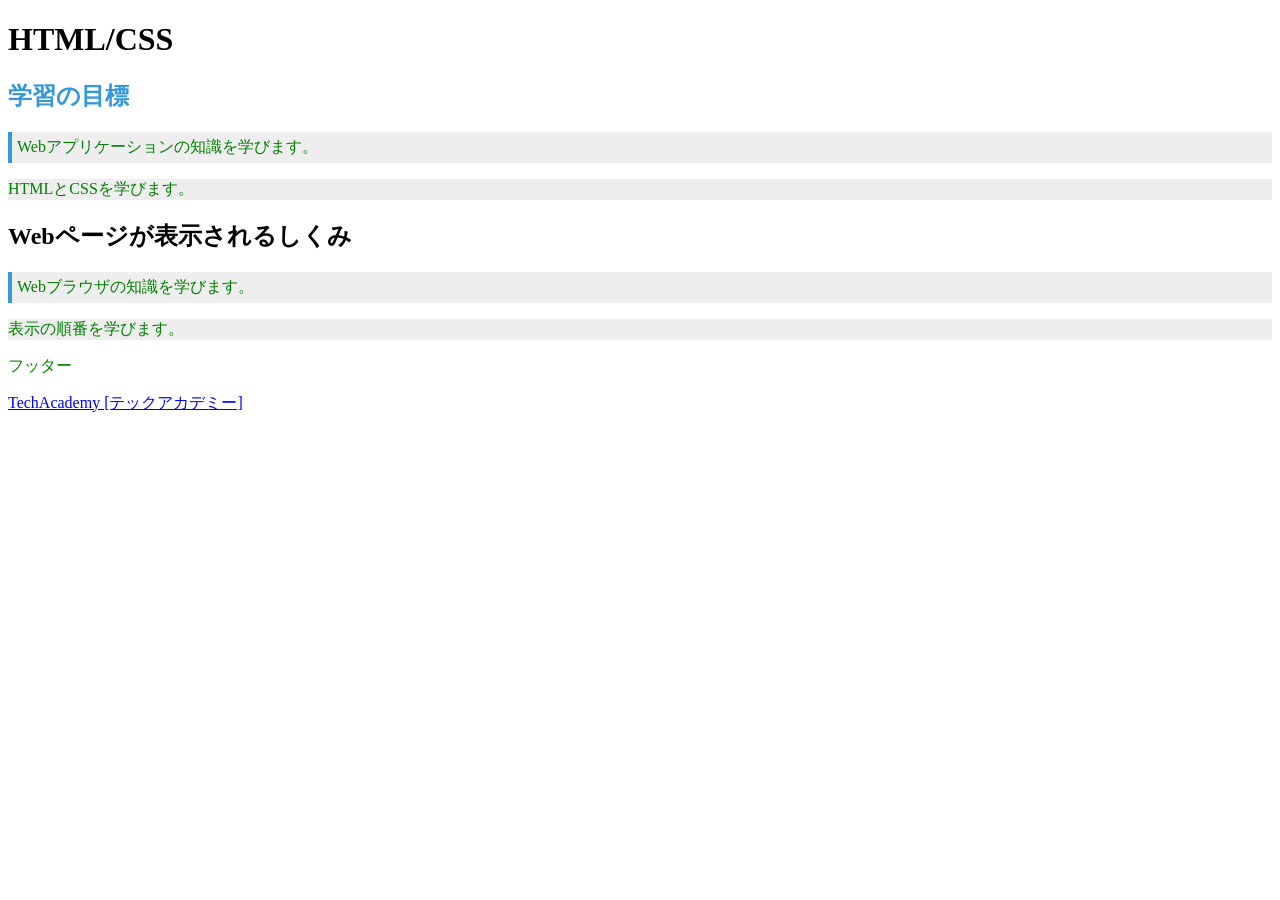
<file: 08_htmlcss/cssbasic.html>
<!DOCTYPE HTML>
<html>

<head>
    <meta charset="UTF-8">
    <title>CSSの基礎</title>
    <link rel="stylesheet" href="cssbasic.css">
</head>

<body>
    <h1>HTML/CSS</h1>

    <section>
        <h2 id="firsttitle">学習の目標</h2>
        <p class="overview">Webアプリケーションの知識を学びます。</p>
        <p>HTMLとCSSを学びます。</p>
    </section>
    
    <section>
        <h2>Webページが表示されるしくみ</h2>
        <p class="overview">Webブラウザの知識を学びます。</p>
        <p>表示の順番を学びます。</p>
    </section>

    <p>フッター</p>
    <a href="https://techacademy.jp/">TechAcademy [テックアカデミー]</a>
</body>

</html>
</file>
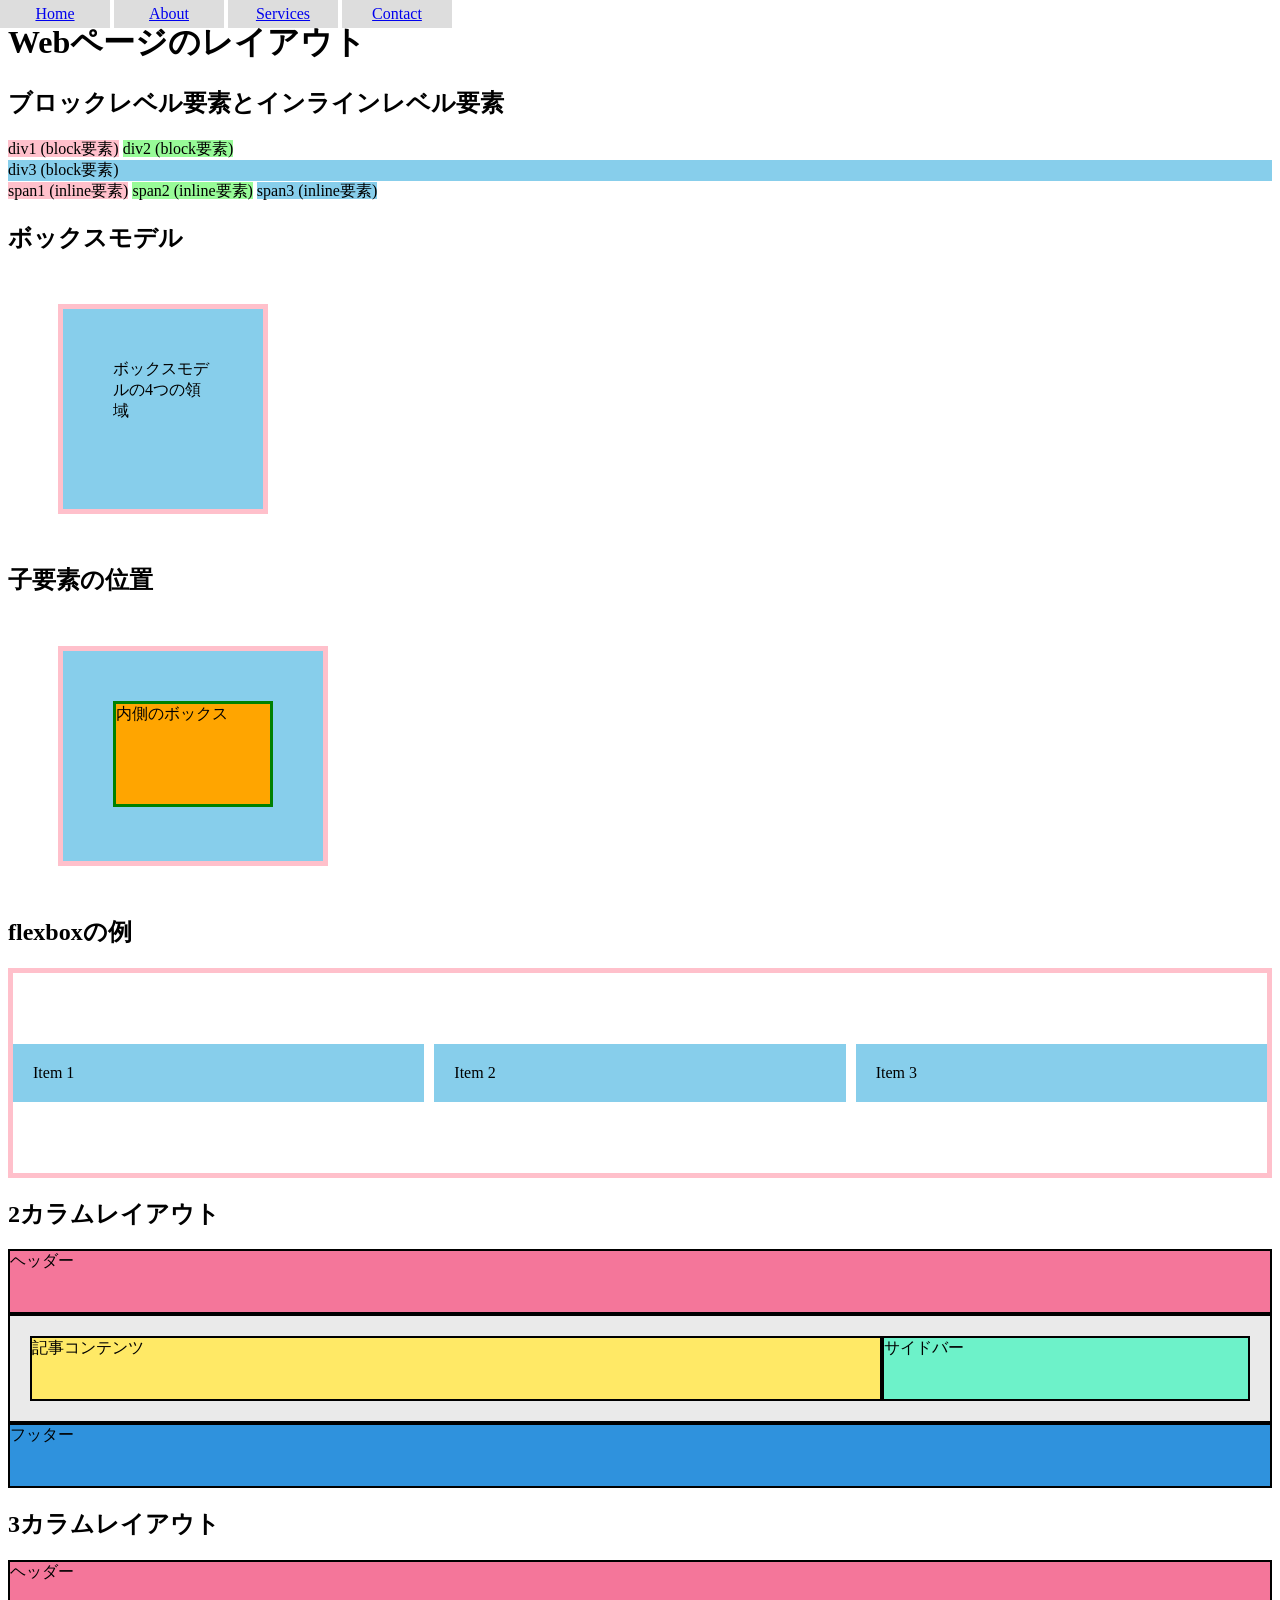
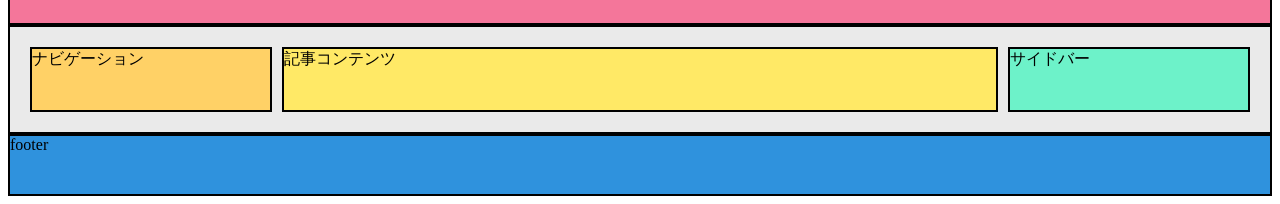
<file: 08_htmlcss/layout.html>
<!DOCTYPE html>
<html lang="ja">

<head>
    <meta charset="UTF-8">
    <meta name="viewport" content="width=device-width, initial-scale=1.0">
    <title>レイアウトの例</title>
    <link rel="stylesheet" href="layout.css">
</head>

<body>
    <h1>Webページのレイアウト</h1>

    <!-- ブロックとインラインの比較 -->
    <h2>ブロックレベル要素とインラインレベル要素</h2>
    <div class="r">div1 (block要素)</div>
    <div class="g">div2 (block要素)</div>
    <div class="b">div3 (block要素)</div>
    <span class="r">span1 (inline要素)</span>
    <span class="g">span2 (inline要素)</span>
    <span class="b">span3 (inline要素)</span>

    <!-- ボックスモデル -->
    <h2>ボックスモデル</h2>
    <div class="box">ボックスモデルの4つの領域</div>

    <!-- 子要素の位置 -->
    <h2>子要素の位置</h2>
    <div class="outer-box">
        <div class="inner-box">内側のボックス</div>
    </div>

    <!-- flexboxの例 -->
    <h2>flexboxの例</h2>
    <div class="container">
        <div class="item">Item 1</div>
        <div class="item">Item 2</div>
        <div class="item">Item 3</div>
    </div>

    <!-- 2カラムレイアウト -->
    <h2>2カラムレイアウト</h2>
    <div class="flex-2column">
        <header>ヘッダー</header>
        <main>
            <article>記事コンテンツ</article>
            <aside>サイドバー</aside>
        </main>        
        <footer>フッター</footer>
    </div>

    <!-- 3カラムレイアウト -->
    <h2>3カラムレイアウト</h2>
    <div class="flex-3column">
        <header>ヘッダー</header>
        <main>
          <nav>ナビゲーション</nav>
          <article>記事コンテンツ</article>
          <aside>サイドバー</aside>
        </main>    
        <footer>footer</footer>
    </div>

    <!-- 固定メニュー -->
    <ul class="menu">
        <li><a href="#">Home</a></li>
        <li><a href="#">About</a></li>
        <li><a href="#">Services</a></li>
        <li><a href="#">Contact</a></li>
    </ul>
</body>

</html>
</file>
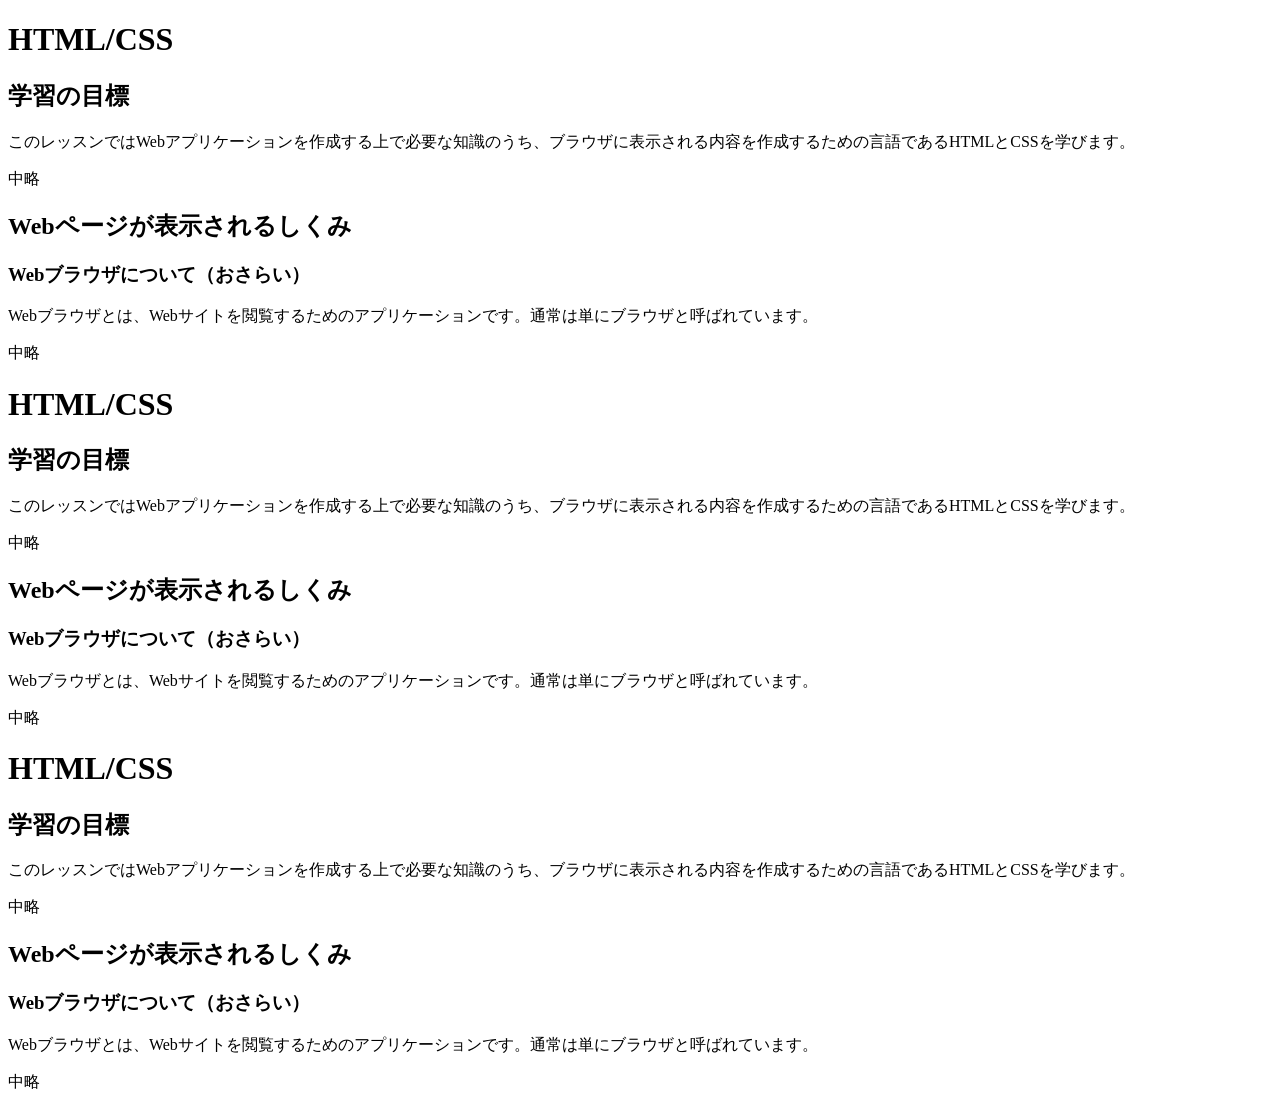
<file: 08_htmlcss/outline.html>
<!DOCTYPE HTML>
<html>

<head>
    <meta charset="UTF-8">
    <title>body要素内の記述</title>
</head>

<body>
    <!-- ここにHTML文書が入ります -->

    <!-- 見出し -->
    <h1>HTML/CSS</h1>

    <h2>学習の目標</h2>
    <p>このレッスンではWebアプリケーションを作成する上で必要な知識のうち、ブラウザに表示される内容を作成するための言語であるHTMLとCSSを学びます。</p>
    <p>中略</p>

    <h2>Webページが表示されるしくみ</h2>

    <h3>Webブラウザについて（おさらい）</h3>
    <p>Webブラウザとは、Webサイトを閲覧するためのアプリケーションです。通常は単にブラウザと呼ばれています。</p>
    <p>中略</p>


    <!-- セクション -->
    <h1>HTML/CSS</h1>

    <section>
        <h2>学習の目標</h2>
        <p>このレッスンではWebアプリケーションを作成する上で必要な知識のうち、ブラウザに表示される内容を作成するための言語であるHTMLとCSSを学びます。</p>
        <p>中略</p>
    </section>

    <section>
        <h2>Webページが表示されるしくみ</h2>

        <h3>Webブラウザについて（おさらい）</h3>
        <p>Webブラウザとは、Webサイトを閲覧するためのアプリケーションです。通常は単にブラウザと呼ばれています。</p>
        <p>中略</p>
    </section>


    <!-- まとまりを分ける -->
    <h1>HTML/CSS</h1>

    <section>
        <h2>学習の目標</h2>
        <p>このレッスンではWebアプリケーションを作成する上で必要な知識のうち、ブラウザに表示される内容を作成するための言語であるHTMLとCSSを学びます。</p>
        <p>中略</p>
    </section>

    <section>
        <h2>Webページが表示されるしくみ</h2>
        <div>
            <h3>Webブラウザについて（おさらい）</h3>
            <p>Webブラウザとは、Webサイトを閲覧するためのアプリケーションです。通常は単にブラウザと呼ばれています。</p>
            <p>中略</p>
        </div>
    </section>


    
</body>

</html>
</file>
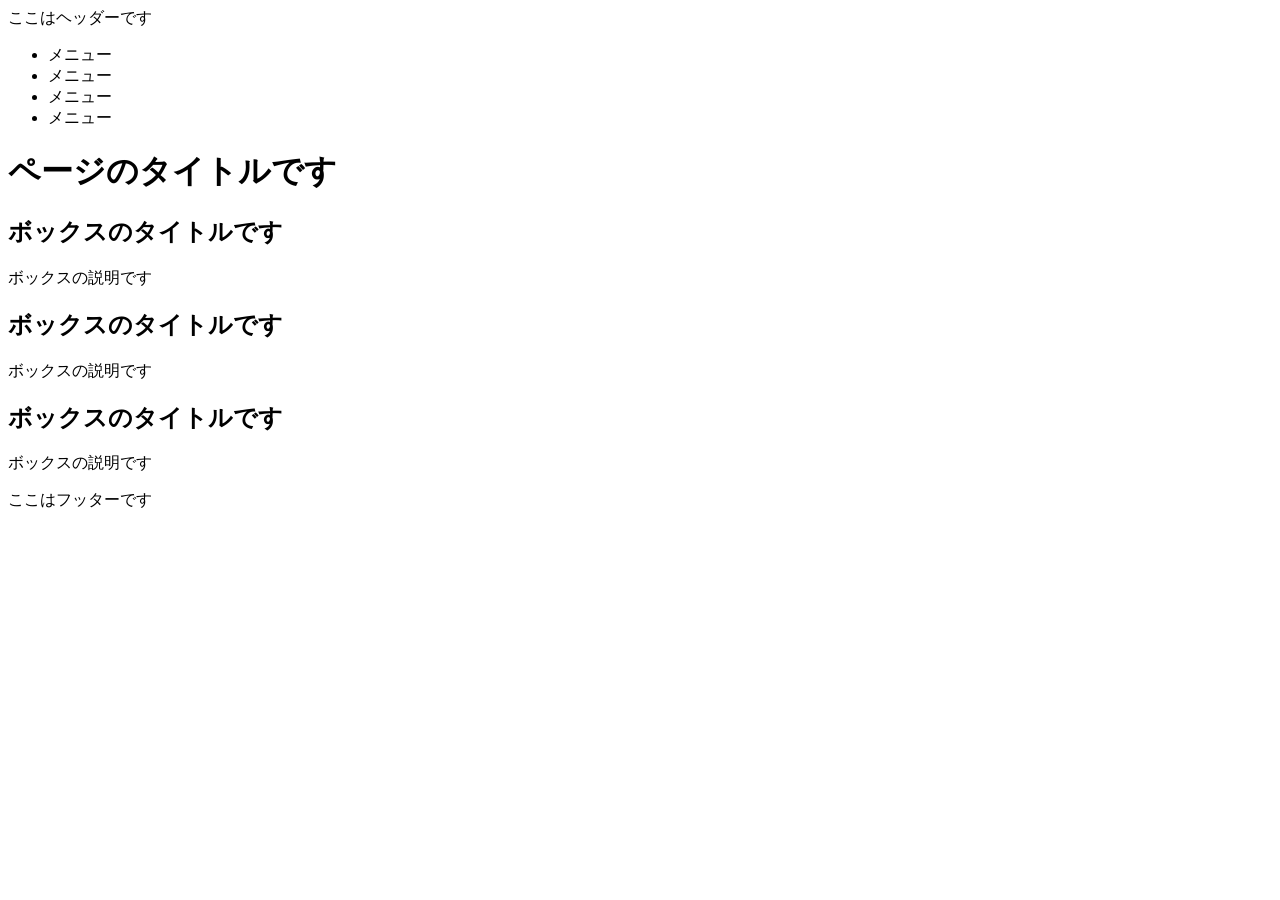
<file: 08_htmlcss/task01.html>
<!DOCTYPE html>
<html lang="ja">
    <head>
        <meta charset="UTF-8">
        <title>HTML/CSS基礎</title>
        <meta name="description" content="HTML/CSS基礎のページです">
    </head>
    <body>

        <header class="header">
            ここはヘッダーです
            <nav class="nav">
                <ul>
                    <li>メニュー</li>
                    <li>メニュー</li>
                    <li>メニュー</li>
                    <li>メニュー</li>
                </ul>
            </nav>
        </header>

        <main class="main">
            <h1>ページのタイトルです</h1>
            <h2>ボックスのタイトルです</h2>
            <p>ボックスの説明です</p>
            <h2>ボックスのタイトルです</h2>
            <p>ボックスの説明です</p>
            <h2>ボックスのタイトルです</h2>
            <p>ボックスの説明です</p>
        </main>

        <footer class="footer">
            ここはフッターです
        </footer>
    </body>
</html>
</file>
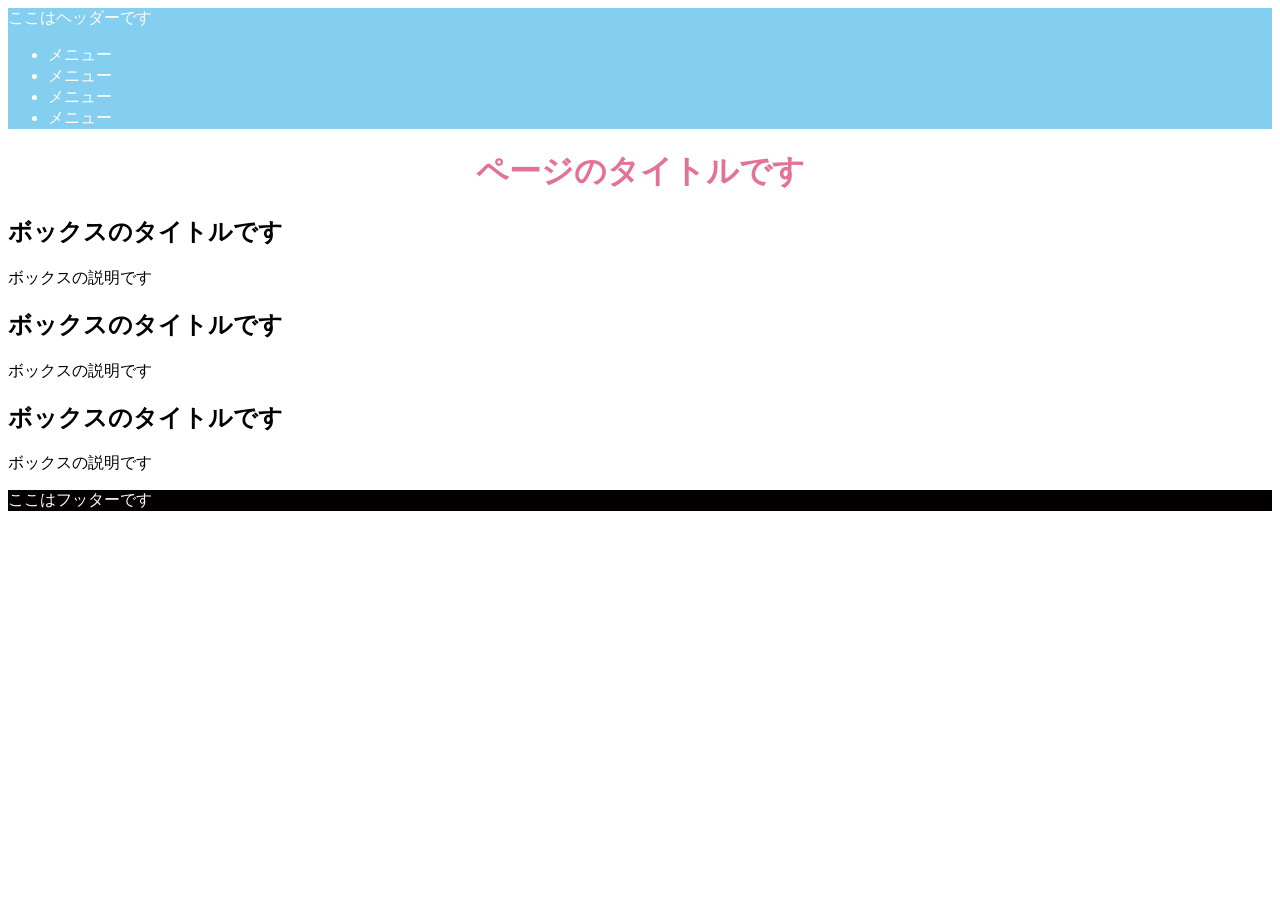
<file: 08_htmlcss/task02.html>
<!DOCTYPE html>
<html lang="ja">
    <head>
        <meta charset="UTF-8">
        <title>HTML/CSS基礎</title>
        <meta name="description" content="HTML/CSS基礎のページです">
        <link rel="stylesheet" href="task02.css">
    </head>
    <body>

        <header class="header">
            ここはヘッダーです
            <nav class="nav">
                <ul>
                    <li>メニュー</li>
                    <li>メニュー</li>
                    <li>メニュー</li>
                    <li>メニュー</li>
                </ul>
            </nav>
        </header>

        <main class="main">
            <h1>ページのタイトルです</h1>
            <h2>ボックスのタイトルです</h2>
            <p>ボックスの説明です</p>
            <h2>ボックスのタイトルです</h2>
            <p>ボックスの説明です</p>
            <h2>ボックスのタイトルです</h2>
            <p>ボックスの説明です</p>
        </main>

        <footer class="footer">
            ここはフッターです
        </footer>
    </body>
</html>
</file>
<file: 08_htmlcss/cssbasic.css>
/* 要素セレクター */
p {
  color: #666; /* テキスト色をグレーに */
}
p {
    color: red !important;
}
p {
    color: green !important;
}

/* クラスセレクター */
.overview {
  color: #333; /* テキスト色を濃いグレーに */
  border-left: 4px solid #3498db; /* 左側に青線 */
  padding: 5px; /* 余白を5pxに */
}

/* IDセレクター */
#firsttitle {
    color: #3498db; /* テキスト色を水色に */
    font-weight: bold; /* 太字 */
}

/* 子孫セレクター */
section p {
  background-color: #eee; /* 背景色を薄いグレーに */
}

/* 擬似クラス */
a:link {
  color: #0000ff; /* 通常時のテキスト色を青に */
}
a:hover {
  color: #ff0000; /* ホバー時のテキスト色を赤に */
}
a:visited {
  color: #999999; /* 訪問済のテキスト色をグレーに */
}
</file>
<file: 08_htmlcss/layout.css>
/* displayプロパティのデフォルト値の確認用 */
.r { background-color: pink; }
.g { background-color: palegreen; }
.b { background-color: skyblue; }

/* displayプロパティの変更 */
div.r {
    display: inline;
}
div.g {
    display: inline;
}

/* ボックスモデルの4つの領域 */
.box {
    margin: 50px;
    border: 5px solid pink;
    padding: 50px;
    width: 100px;
    height: 100px;
    background-color: skyblue;
}

/* 子要素の位置 */
.outer-box {
  margin: 50px;
  border: 5px solid pink;
  padding: 30px;
  width: 200px;
  height: 150px;
  background-color: skyblue;
}

.inner-box {
  margin: 20px;
  border: 3px solid green;
  height: 100px;
  background-color: orange;
}

/* flexboxの例 */
.container {
  display: flex;
  border: 5px solid pink;
  justify-content: center; /* 横方向で中央寄せ */
  align-items: center; /* 縦方向で中央寄せ */
  height: 200px; /* 親要素の高さを指定 */
  column-gap: 10px; /* 横方向の間隔 */
}

.item {
  background-color: skyblue;
  padding: 20px;
  flex: 1; /* 子要素が均等にスペースを分け合う */
}

/* 2カラムレイアウト */
.flex-2column header {
  padding-bottom: 40px;
  background-color: #f4769a;
  border: 2px solid #000;
}

.flex-2column main {
  display: flex;
  padding: 20px;
  background-color: #eaeaea;
  border: 2px solid #000;
}

.flex-2column article {
  width: 70%;
  padding-bottom: 40px;
  background-color: #ffe966;
  border: 2px solid #000;
}

.flex-2column aside {
  width: 30%;
  background-color: #6df2c9;
  border: 2px solid #000;
}

.flex-2column footer {
  padding-bottom: 40px;
  background-color: #2f92dd;
  border: 2px solid #000;
}

/* 3カラムレイアウト */
.flex-3column header {
  padding-bottom: 40px;
  background-color: #F4769A;
  border: 2px solid #000;
}

.flex-3column main {
  display: flex;
  padding: 20px;
  background-color: #EAEAEA;    
  border: 2px solid #000;    
}

.flex-3column nav {
  width: 20%;
  padding-bottom: 40px;
  background-color: #FFD166;
  border: 2px solid #000;    
}

.flex-3column article {
  width: 60%;
  margin-right: 10px;
  margin-left: 10px;
  background-color: #FFE966;    
  border: 2px solid #000;
}

.flex-3column aside {
  width: 20%;
  background-color: #6DF2C9;
  border: 2px solid #000;
}

.flex-3column footer {
  padding-bottom: 40px;
  background-color: #2F92DD;
  border: 2px solid #000;
}

/* 固定メニュー */
ul {
  position: fixed;
  top: 0px;
  left: 0px;
  margin: 0px;
  padding: 0px;
}

ul li {
  display: inline-block;
  width: 100px;
  background-color: #dddddd;
  text-align: center;
  padding: 5px;
}
</file>
<file: 08_htmlcss/task02.css>
.header {
    color: #fff;
    background-color: #84ceef;
}

h1 {
    color: #e47292;
    text-align: center;
}

.footer {
    color: #fff;
    background-color: #040000;
}
</file>
